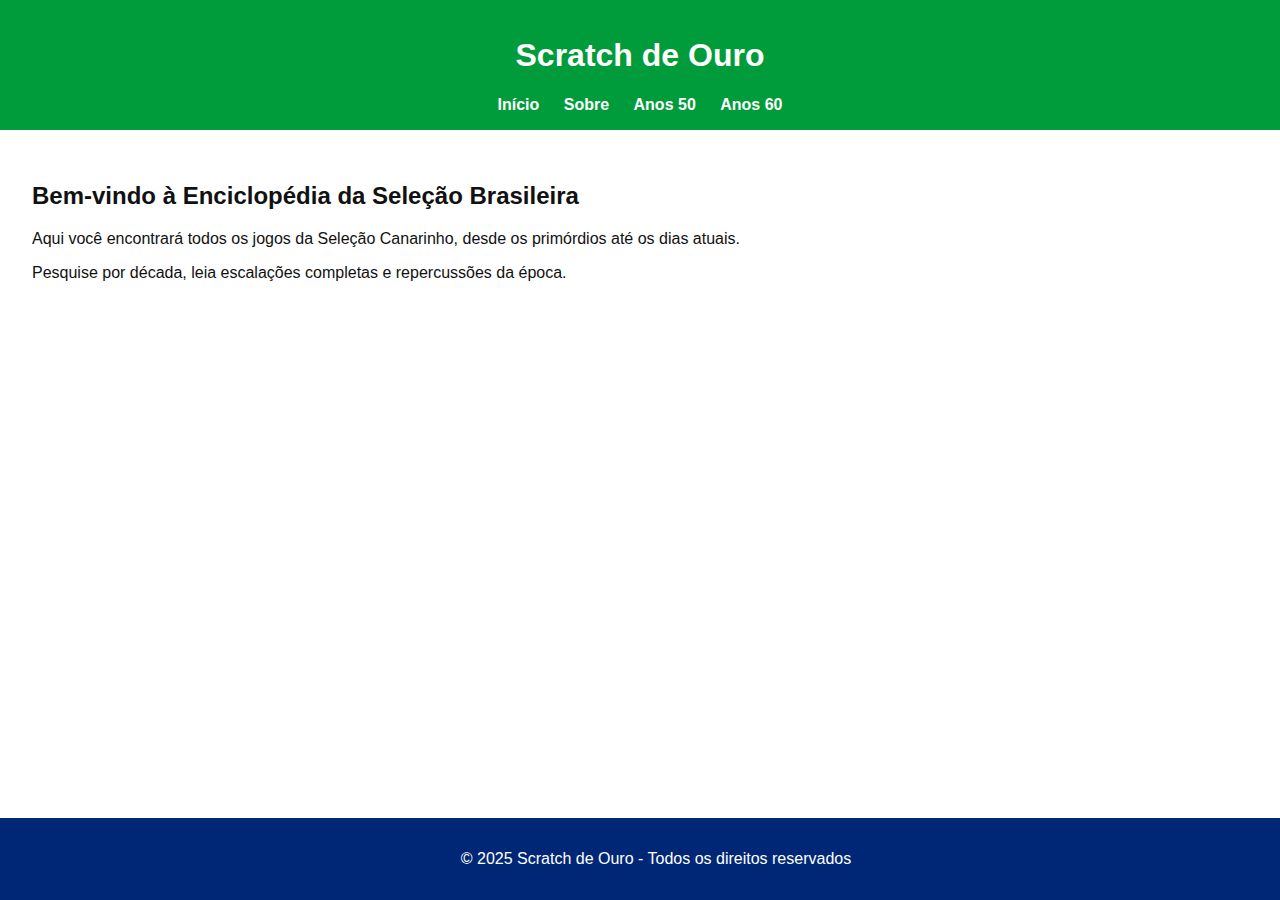
<file: index.html>
<!DOCTYPE html>
<html lang="pt-br">
<head>
  <meta charset="UTF-8">
  <title>Scratch de Ouro</title>
  <link rel="stylesheet" href="style.css">
</head>
<body>
  <header>
    <h1>Scratch de Ouro</h1>
    <nav>
      <a href="index.html">Início</a>
      <a href="sobre.html">Sobre</a>
      <a href="anos50.html">Anos 50</a>
      <a href="anos60.html">Anos 60</a>
      <!-- Mais décadas -->
    </nav>
  </header>

  <main>
    <h2>Bem-vindo à Enciclopédia da Seleção Brasileira</h2>
    <p>Aqui você encontrará todos os jogos da Seleção Canarinho, desde os primórdios até os dias atuais.</p>
    <p>Pesquise por década, leia escalações completas e repercussões da época.</p>
  </main>

  <footer>
    <p>&copy; 2025 Scratch de Ouro - Todos os direitos reservados</p>
  </footer>
</body>
</html>
</file>
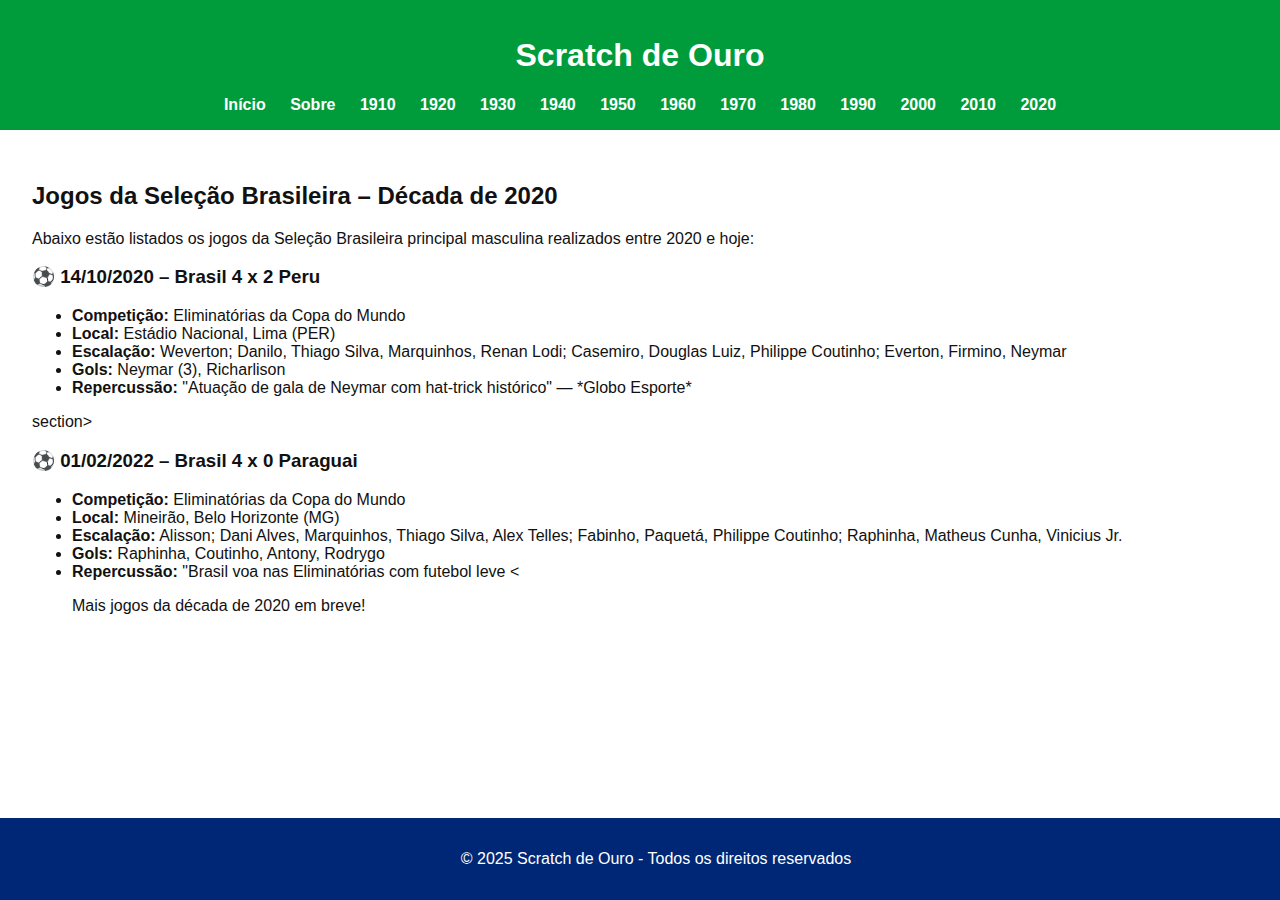
<file: anos2020.html>
<!DOCTYPE html>
<html lang="pt-br">
<head>
  <meta charset="UTF-8">
  <title>Década de 2020 - Scratch de Ouro</title>
  <link rel="stylesheet" href="style.css">
</head>
<body>
  <header>
    <h1>Scratch de Ouro</h1>
    <nav>
      <a href="index.html">Início</a>
      <a href="sobre.html">Sobre</a>
      <a href="anos1910.html">1910</a>
      <a href="anos1920.html">1920</a>
      <a href="anos1930.html">1930</a>
      <a href="anos1940.html">1940</a>
      <a href="anos1950.html">1950</a>
      <a href="anos1960.html">1960</a>
      <a href="anos1970.html">1970</a>
      <a href="anos1980.html">1980</a>
      <a href="anos1990.html">1990</a>
      <a href="anos2000.html">2000</a>
      <a href="anos2010.html">2010</a>
      <a href="anos2020.html">2020</a>
    </nav>
  </header>

  <main>
    <h2>Jogos da Seleção Brasileira – Década de 2020</h2>
    <p>Abaixo estão listados os jogos da Seleção Brasileira principal masculina realizados entre 2020 e hoje:</p>

    <section>
      <h3>⚽ 14/10/2020 – Brasil 4 x 2 Peru</h3>
      <ul>
        <li><strong>Competição:</strong> Eliminatórias da Copa do Mundo</li>
        <li><strong>Local:</strong> Estádio Nacional, Lima (PER)</li>
        <li><strong>Escalação:</strong> Weverton; Danilo, Thiago Silva, Marquinhos, Renan Lodi; Casemiro, Douglas Luiz, Philippe Coutinho; Everton, Firmino, Neymar</li>
        <li><strong>Gols:</strong> Neymar (3), Richarlison</li>
        <li><strong>Repercussão:</strong> "Atuação de gala de Neymar com hat-trick histórico" — *Globo Esporte*</li>
      </ul>
    </section>
    section>
      <h3>⚽ 01/02/2022 – Brasil 4 x 0 Paraguai</h3>
      <ul>
        <li><strong>Competição:</strong> Eliminatórias da Copa do Mundo</li>
        <li><strong>Local:</strong> Mineirão, Belo Horizonte (MG)</li>
        <li><strong>Escalação:</strong> Alisson; Dani Alves, Marquinhos, Thiago Silva, Alex Telles; Fabinho, Paquetá, Philippe Coutinho; Raphinha, Matheus Cunha, Vinicius Jr.</li>
        <li><strong>Gols:</strong> Raphinha, Coutinho, Antony, Rodrygo</li>
        <li><strong>Repercussão:</strong> "Brasil voa nas Eliminatórias com futebol leve

    <
      
    

    <p>Mais jogos da década de 2020 em breve!</p>
  </main>

  <footer>
    <p>&copy; 2025 Scratch de Ouro - Todos os direitos reservados</p>
  </footer>
</body>
</html>
</file>
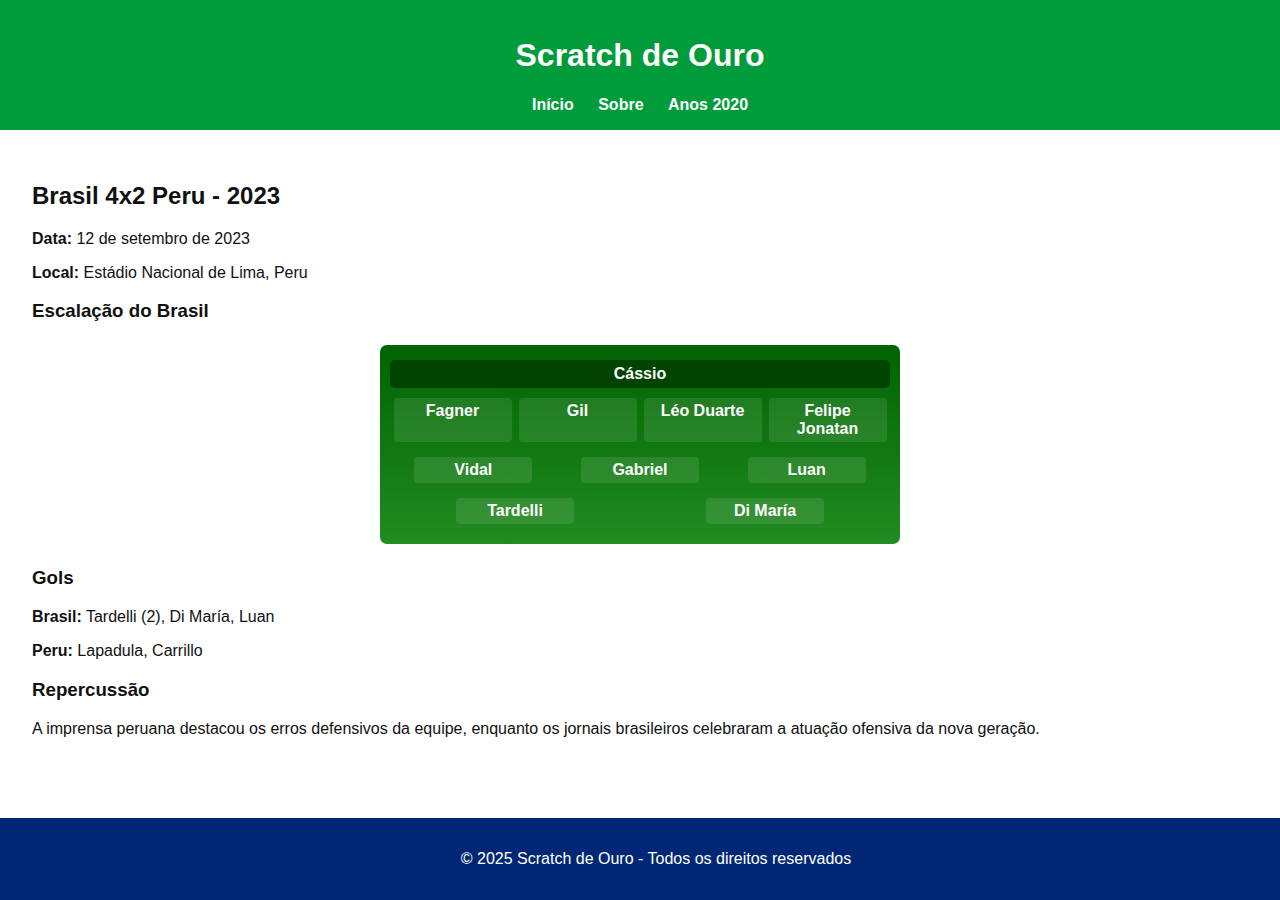
<file: M1030BraPer2020.html>
<!DOCTYPE html>
<html lang="pt-br">
<head>
  <meta charset="UTF-8">
  <title>Brasil 4x2 Peru - 2023</title>
  <link rel="stylesheet" href="style.css">
</head>
<body>
  <header>
    <h1>Scratch de Ouro</h1>
    <nav>
      <a href="index.html">Início</a>
      <a href="sobre.html">Sobre</a>
      <a href="anos2020.html">Anos 2020</a>
      <!-- Adicione outras décadas aqui -->
    </nav>
  </header>

  <div class="container">
    <main>
      <h2>Brasil 4x2 Peru - 2023</h2>
      <p><strong>Data:</strong> 12 de setembro de 2023</p>
      <p><strong>Local:</strong> Estádio Nacional de Lima, Peru</p>

      <h3>Escalação do Brasil</h3>
      <div class="campo">
        <div class="goleiro">Cássio</div>
        <div class="zaga">
          <div>Fagner</div>
          <div>Gil</div>
          <div>Léo Duarte</div>
          <div>Felipe Jonatan</div>
        </div>
        <div class="meio">
          <div>Vidal</div>
          <div>Gabriel</div>
          <div>Luan</div>
        </div>
        <div class="ataque">
          <div>Tardelli</div>
          <div>Di María</div>
        </div>
      </div>

      <h3>Gols</h3>
      <p><strong>Brasil:</strong> Tardelli (2), Di María, Luan</p>
      <p><strong>Peru:</strong> Lapadula, Carrillo</p>

      <h3>Repercussão</h3>
      <p>A imprensa peruana destacou os erros defensivos da equipe, enquanto os jornais brasileiros celebraram a atuação ofensiva da nova geração.</p>
    </main>
  </div>

  <footer>
    <p>&copy; 2025 Scratch de Ouro - Todos os direitos reservados</p>
  </footer>
</body>
</html>
</file>
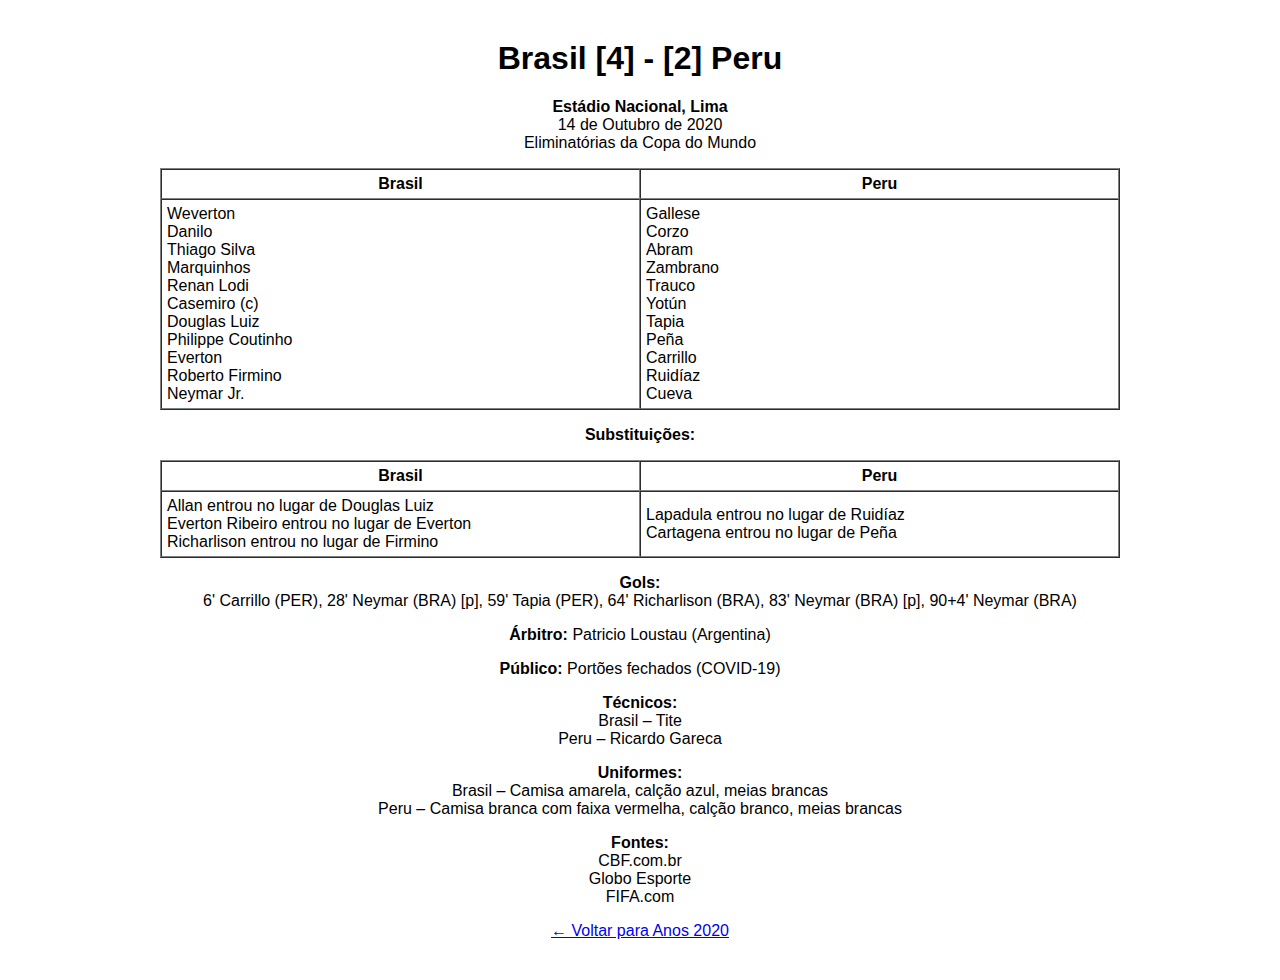
<file: MXXXXBraPer2020.html>
<!DOCTYPE html>
<html lang="pt-BR">
<head>
  <meta charset="UTF-8">
  <title>M1030 - Brasil vs Peru - 14 Outubro 2020</title>
</head>
<body style="font-family: 'Arial', sans-serif; background-color: #fff; color: #000; margin: 40px;">

  <center>
    <h1>Brasil [4] - [2] Peru</h1>
    <p><b>Estádio Nacional, Lima</b><br>14 de Outubro de 2020<br>Eliminatórias da Copa do Mundo</p>

    <table border="1" cellpadding="5" cellspacing="0" width="80%">
      <tr>
        <th width="50%">Brasil</th>
        <th width="50%">Peru</th>
      </tr>
      <tr>
        <td align="left">
          Weverton<br>
          Danilo<br>
          Thiago Silva<br>
          Marquinhos<br>
          Renan Lodi<br>
          Casemiro (c)<br>
          Douglas Luiz<br>
          Philippe Coutinho<br>
          Everton<br>
          Roberto Firmino<br>
          Neymar Jr.
        </td>
        <td align="left">
          Gallese<br>
          Corzo<br>
          Abram<br>
          Zambrano<br>
          Trauco<br>
          Yotún<br>
          Tapia<br>
          Peña<br>
          Carrillo<br>
          Ruidíaz<br>
          Cueva
        </td>
      </tr>
    </table>

    <p><b>Substituições:</b></p>
    <table border="1" cellpadding="5" cellspacing="0" width="80%">
      <tr>
        <th width="50%">Brasil</th>
        <th width="50%">Peru</th>
      </tr>
      <tr>
        <td align="left">
          Allan entrou no lugar de Douglas Luiz<br>
          Everton Ribeiro entrou no lugar de Everton<br>
          Richarlison entrou no lugar de Firmino
        </td>
        <td align="left">
          Lapadula entrou no lugar de Ruidíaz<br>
          Cartagena entrou no lugar de Peña
        </td>
      </tr>
    </table>

    <p><b>Gols:</b><br>
    6' Carrillo (PER), 28' Neymar (BRA) [p], 59' Tapia (PER), 64' Richarlison (BRA), 83' Neymar (BRA) [p], 90+4' Neymar (BRA)</p>

    <p><b>Árbitro:</b> Patricio Loustau (Argentina)</p>
    <p><b>Público:</b> Portões fechados (COVID-19)</p>

    <p><b>Técnicos:</b><br>
    Brasil – Tite<br>
    Peru – Ricardo Gareca</p>

    <p><b>Uniformes:</b><br>
    Brasil – Camisa amarela, calção azul, meias brancas<br>
    Peru – Camisa branca com faixa vermelha, calção branco, meias brancas</p>

    <p><b>Fontes:</b><br>
    CBF.com.br<br>
    Globo Esporte<br>
    FIFA.com</p>

    <p><a href="anos2020.html">← Voltar para Anos 2020</a></p>

  </center>
</body>
</html>
</file>
<file: style.css>
body {
  font-family: 'Open Sans', sans-serif;
  background-color: #ffffff;
  color: #111;
  margin: 0;
  padding: 0;
}

header {
  background-color: #009c3b;
  color: white;
  padding: 1em;
  text-align: center;
}

nav a {
  margin: 0 10px;
  color: white;
  text-decoration: none;
  font-weight: bold;
}

main {
  padding: 2em;
}

footer {
  text-align: center;
  background-color: #002776;
  color: white;
  padding: 1em;
  position: fixed;
  bottom: 0;
  width: 100%;
}
.campo {
  width: 90%;
  max-width: 500px;
  background: linear-gradient(to bottom, #006400, #228B22);
  border: 3px solid #fff;
  border-radius: 10px;
  padding: 10px;
  margin: 20px auto;
  color: white;
  font-weight: bold;
  text-align: center;
}

.campo div {
  margin: 5px 0;
}

.goleiro {
  background-color: #004400;
  padding: 5px;
  border-radius: 5px;
}

.zaga, .meio, .ataque {
  display: flex;
  justify-content: space-around;
}

.zaga div, .meio div, .ataque div {
  background-color: rgba(255,255,255,0.1);
  padding: 4px;
  border-radius: 4px;
  width: 22%;
}
</file>
